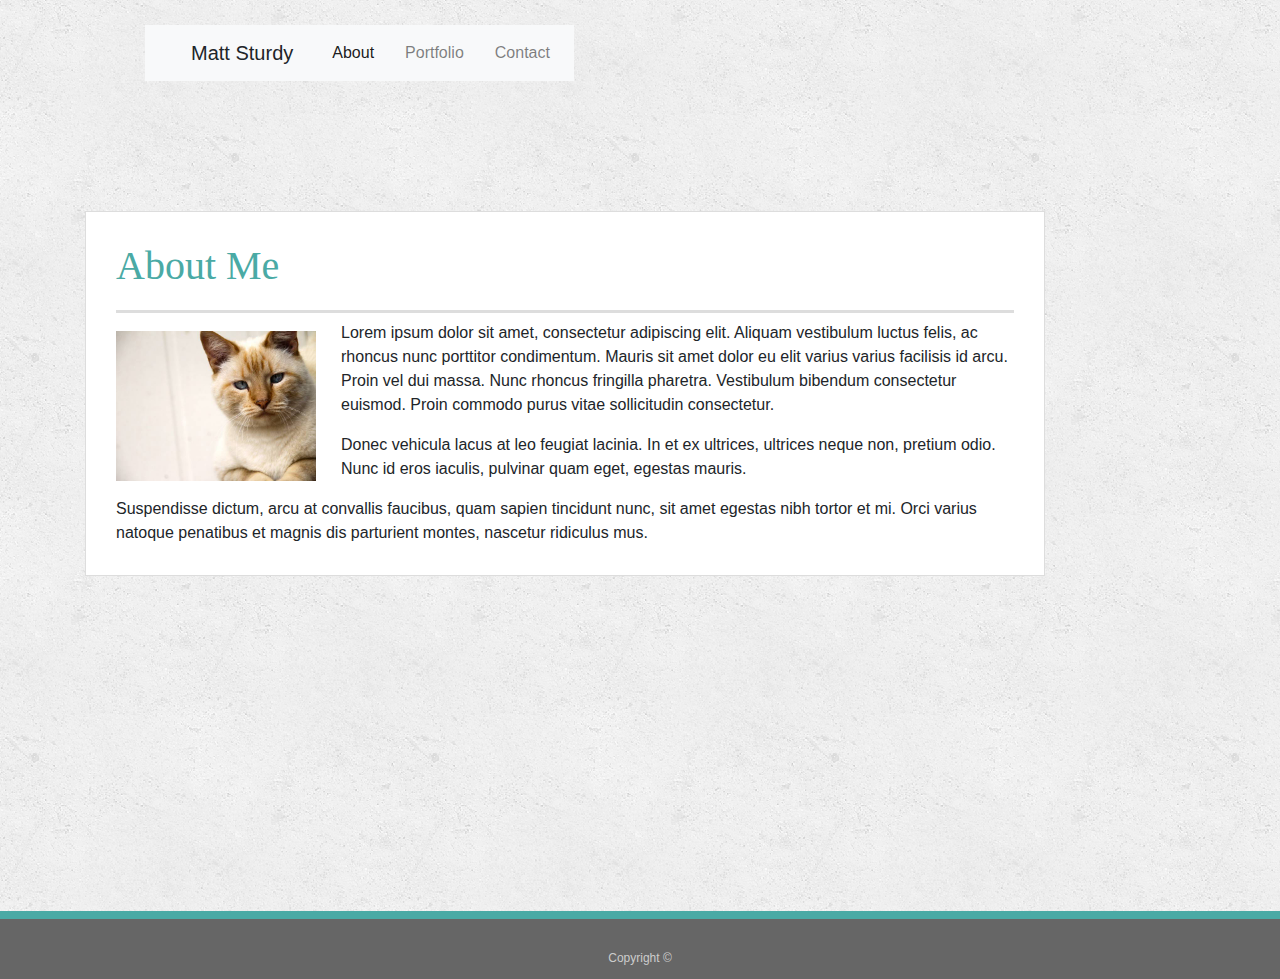
<file: index.html>
<!doctype html>
<html lang="en-us">

<head>


  <meta charset="UTF-8">
  <title>About | Your Name</title>
  <link rel="stylesheet" type="text/css" href="portfolio.css">
  <link rel="stylesheet" href="https://stackpath.bootstrapcdn.com/bootstrap/4.3.1/css/bootstrap.min.css"
    integrity="sha384-ggOyR0iXCbMQv3Xipma34MD+dH/1fQ784/j6cY/iJTQUOhcWr7x9JvoRxT2MZw1T" crossorigin="anonymous">
  <script src="https://stackpath.bootstrapcdn.com/bootstrap/4.3.1/js/bootstrap.min.js"
    integrity="sha384-JjSmVgyd0p3pXB1rRibZUAYoIIy6OrQ6VrjIEaFf/nJGzIxFDsf4x0xIM+B07jRM"
    crossorigin="anonymous"></script>
  <script src="https://code.jquery.com/jquery-3.3.1.slim.min.js"
    integrity="sha384-q8i/X+965DzO0rT7abK41JStQIAqVgRVzpbzo5smXKp4YfRvH+8abtTE1Pi6jizo"
    crossorigin="anonymous"></script>
  <script src="https://cdnjs.cloudflare.com/ajax/libs/popper.js/1.14.7/umd/popper.min.js"
    integrity="sha384-UO2eT0CpHqdSJQ6hJty5KVphtPhzWj9WO1clHTMGa3JDZwrnQq4sF86dIHNDz0W1"
    crossorigin="anonymous"></script>
    <meta name="viewport" content="width=device-width, initial-scale=1.0">


</head>

<body>
  <div class="container2">
    <div class="row">
      

        <nav class="navbar navbar-expand-lg navbar-light bg-light">
            <a class="navbar-brand" ahref="index.html">Matt Sturdy</a>
            <button class="navbar-toggler" type="button" data-toggle="collapse" data-target="#navbarNav" aria-controls="navbarNav" aria-expanded="false" aria-label="Toggle navigation">
              <span class="navbar-toggler-icon"></span>
            </button>
            <div class="collapse navbar-collapse" id="navbarNav">
              <ul class="navbar-nav">
                <li class="nav-item active">
                  <a class="nav-link" href="index.html">About<span class="sr-only">(current)</span></a>
                </li>
                <li class="nav-item">
                  <a class="nav-link" href="portfolio.html">Portfolio</a>
                </li>
                <li class="nav-item">
                  <a class="nav-link" href="contact.html">Contact</a>
                </li>
                
              </ul>
            </div>
          </nav>
      </div>
    </div>
    


      <div id="main-container" class="container">
        <section class="main-section">
          <h1>About Me</h1>

          <img src="images/cat.jpg" class="auth-image" alt="Your Name">

          <p>Lorem ipsum dolor sit amet, consectetur adipiscing elit. Aliquam vestibulum luctus felis, ac rhoncus nunc
            porttitor condimentum. Mauris sit amet dolor eu elit varius varius facilisis id arcu. Proin vel dui massa.
            Nunc
            rhoncus fringilla pharetra. Vestibulum bibendum consectetur euismod. Proin commodo purus vitae sollicitudin
            consectetur.</p>

          <p>Donec vehicula lacus at leo feugiat lacinia. In et ex ultrices, ultrices neque non, pretium odio. Nunc id
            eros
            iaculis, pulvinar quam eget, egestas mauris.</p>

          <p>Suspendisse dictum, arcu at convallis faucibus, quam sapien tincidunt nunc, sit amet egestas nibh tortor et
            mi.
            Orci varius natoque penatibus et magnis dis parturient montes, nascetur ridiculus mus.</p>

        </section>

      </div>

      <footer>
        <div class="container">
          Copyright &copy;
        </div>
      </footer>
</body>

</html>
</file>
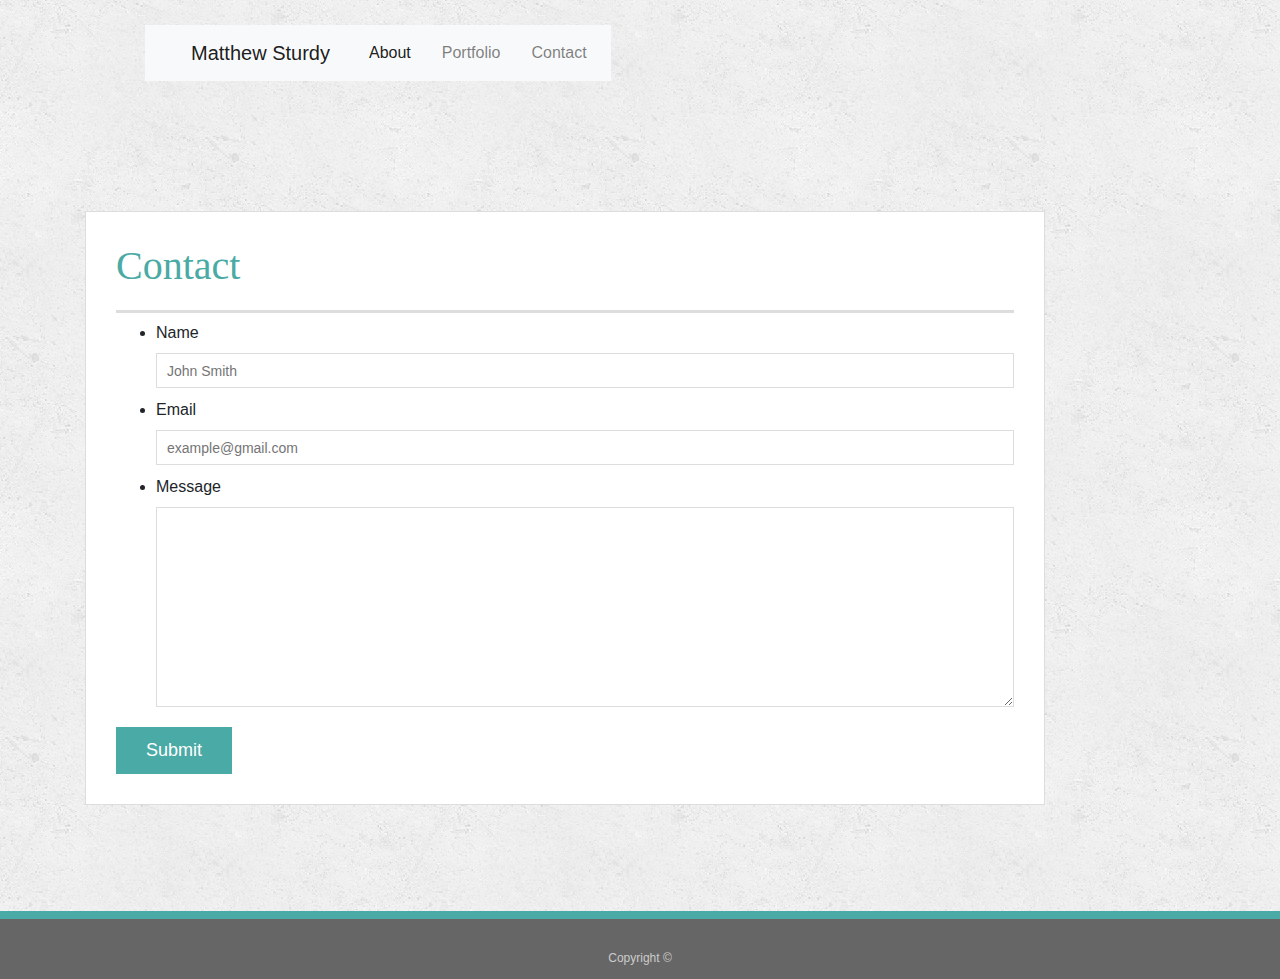
<file: contact.html>
<!doctype html>
<html lang="en-us">

<head>
  <meta charset="UTF-8">
  <title>Contact | Your Name</title>
  <link rel="stylesheet" type="text/css" href="portfolio.css">
  <link rel="stylesheet" href="https://stackpath.bootstrapcdn.com/bootstrap/4.3.1/css/bootstrap.min.css" integrity="sha384-ggOyR0iXCbMQv3Xipma34MD+dH/1fQ784/j6cY/iJTQUOhcWr7x9JvoRxT2MZw1T" crossorigin="anonymous">
  <script src="https://stackpath.bootstrapcdn.com/bootstrap/4.3.1/js/bootstrap.min.js" integrity="sha384-JjSmVgyd0p3pXB1rRibZUAYoIIy6OrQ6VrjIEaFf/nJGzIxFDsf4x0xIM+B07jRM" crossorigin="anonymous"></script>
  <script src="https://code.jquery.com/jquery-3.3.1.slim.min.js" integrity="sha384-q8i/X+965DzO0rT7abK41JStQIAqVgRVzpbzo5smXKp4YfRvH+8abtTE1Pi6jizo" crossorigin="anonymous"></script>
  <script src="https://cdnjs.cloudflare.com/ajax/libs/popper.js/1.14.7/umd/popper.min.js" integrity="sha384-UO2eT0CpHqdSJQ6hJty5KVphtPhzWj9WO1clHTMGa3JDZwrnQq4sF86dIHNDz0W1" crossorigin="anonymous"></script>
  
</head>

<body>

  <div class="container2">
    <div class="row">

      <nav class="navbar navbar-expand-lg navbar-light bg-light">
        <a class="navbar-brand" href="index.html">Matthew Sturdy</a>
        <button class="navbar-toggler" type="button" data-toggle="collapse" data-target="#navbarNav"
          aria-controls="navbarNav" aria-expanded="false" aria-label="Toggle navigation">
          <span class="navbar-toggler-icon"></span>
        </button>
        <div class="collapse navbar-collapse" id="navbarNav">
          <ul class="navbar-nav">
            <li class="nav-item active">
              <a class="nav-link" href="index.html">About<span class="sr-only">(current)</span></a>
            </li>
            <li class="nav-item">
              <a class="nav-link" href="portfolio.html">Portfolio</a>
            </li>
            <li class="nav-item">
              <a class="nav-link" href="contact.html">Contact</a>
            </li>

          </ul>
        </div>
      </nav>
    </div>
  </div>

  <div id="main-container" class="container">
    <section class="main-section">
      <h1>Contact</h1>

      <form id="contact-form">
        <ul>
          <li>
            <label for="name">Name</label>
            <input type="text" id="name" name="name" placeholder="John Smith" required="required">
          </li>
          <li>
            <label for="email">Email</label>
            <input type="email" id="email" name="email" placeholder="example@gmail.com" required="required">
          </li>
          <li>
            <label for="message">Message</label>
            <textarea id="message" name="message" required="required"></textarea>
          </li>
        </ul>
        <input type="submit">
      </form>

    </section>

  </div>

  <footer>
    <div class="container">
      Copyright &copy;
    </div>
  </footer>
</body>

</html>
</file>
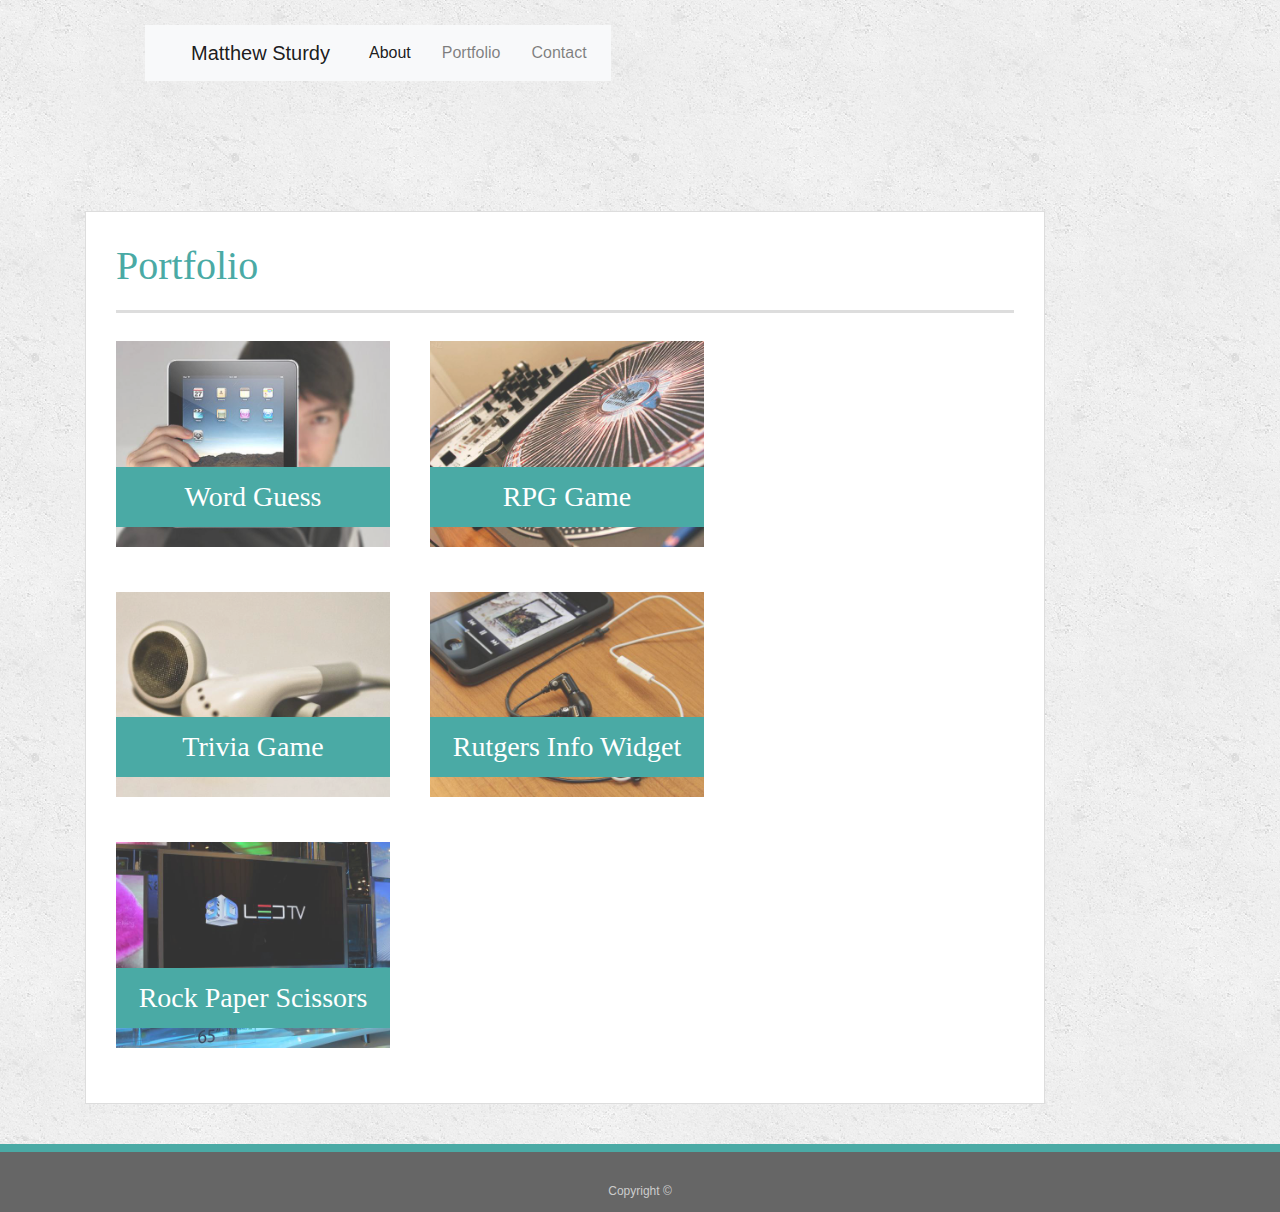
<file: portfolio.html>
<!doctype html>
<html lang="en-us">

<head>
  <meta charset="UTF-8">
  <title>Portfolio | Your Name</title>
  <link rel="stylesheet" type="text/css" href="portfolio.css">
  <link rel="stylesheet" href="https://stackpath.bootstrapcdn.com/bootstrap/4.3.1/css/bootstrap.min.css" integrity="sha384-ggOyR0iXCbMQv3Xipma34MD+dH/1fQ784/j6cY/iJTQUOhcWr7x9JvoRxT2MZw1T" crossorigin="anonymous">
<script src="https://stackpath.bootstrapcdn.com/bootstrap/4.3.1/js/bootstrap.min.js" integrity="sha384-JjSmVgyd0p3pXB1rRibZUAYoIIy6OrQ6VrjIEaFf/nJGzIxFDsf4x0xIM+B07jRM" crossorigin="anonymous"></script>
<script src="https://code.jquery.com/jquery-3.3.1.slim.min.js" integrity="sha384-q8i/X+965DzO0rT7abK41JStQIAqVgRVzpbzo5smXKp4YfRvH+8abtTE1Pi6jizo" crossorigin="anonymous"></script>
<script src="https://cdnjs.cloudflare.com/ajax/libs/popper.js/1.14.7/umd/popper.min.js" integrity="sha384-UO2eT0CpHqdSJQ6hJty5KVphtPhzWj9WO1clHTMGa3JDZwrnQq4sF86dIHNDz0W1" crossorigin="anonymous"></script>


</head>

<body>

    <div class="container2">
        <div class="row">
    
            <nav class="navbar navbar-expand-lg navbar-light bg-light">
                <a class="navbar-brand" href="index.html">Matthew Sturdy</a>
                <button class="navbar-toggler" type="button" data-toggle="collapse" data-target="#navbarNav" aria-controls="navbarNav" aria-expanded="false" aria-label="Toggle navigation">
                  <span class="navbar-toggler-icon"></span>
                </button>
                <div class="collapse navbar-collapse" id="navbarNav">
                  <ul class="navbar-nav">
                    <li class="nav-item active">
                      <a class="nav-link" href="index.html">About<span class="sr-only">(current)</span></a>
                    </li>
                    <li class="nav-item">
                      <a class="nav-link" href="portfolio.html">Portfolio</a>
                    </li>
                    <li class="nav-item">
                      <a class="nav-link" href="contact.html">Contact</a>
                    </li>
                    
                  </ul>
                </div>
              </nav>
    
          
          </div>
        </div>



  <div id="main-container" class="container">
    <section class="main-section">
      <h1>Portfolio</h1>

      <div class="work">
        <img src="images/technics-q-c-640-480-1.jpg" alt="Word Guess">

        <h3>Word Guess</h3>
      </div>
      <div class="work">
        <img src="images/technics-q-c-640-480-2.jpg" alt="RPG Game">

        <h3>RPG Game</h3>
      </div>
      <div class="work">
        <img src="images/technics-q-c-640-480-5.jpg" alt="Trivia Game">

        <h3>Trivia Game</h3>
      </div>
      <div class="work">
        <img src="images/technics-q-c-640-480-7.jpg" alt="Rutgers Info Widget">

        <h3>Rutgers Info Widget</h3>
      </div>
      <div class="work">
        <img src="images/technics-q-c-640-480-9.jpg" alt="Rock Paper Scissors">

        <h3>Rock Paper Scissors</h3>
      </div>

    </section>

  </div>

  <footer>
    <div class="container">
      Copyright &copy;
    </div>
  </footer>
</body>

</html>
</file>
<file: portfolio.css>
body {
  font-family: Arial, "Helvetica Neue", Helvetica, sans-serif;
  font-size: 18px;
  line-height: 34px;
  color: #777777;
  background: url("../images/concrete_seamless.png");

}

* {
  box-sizing: border-box;
}

/* general */

.container2 {
  width: 100%;
  max-width: 960px;
  margin: 0 auto;
  clear: both;
}



h1,
h2,
h3,
p {
  margin-bottom: 20px;
}

p:last-child {
  margin-bottom: 0;
}

h1,
h2,
h3 {
  font-family: Georgia, Times, "Times New Roman", serif;
  font-weight: 700;
  color: #4aaaa5;
}

h1 {
  padding-bottom: 20px;
  font-size: 30px;
  line-height: 49px;
  border-bottom: 3px solid #dddddd;
}

h2,
h3 {
  font-size: 22px;
}

/* header */

 

nav {
  float: right;
  margin-top: 25px;
}

nav a {
  display: inline-block;
  padding-left: 15px;
  margin-left: 15px;
  line-height: 18px;
  color: #999;
  text-decoration: none;
  border-left: 1px solid #efefef;
}

nav a:first-child {
  border-left: 0 none;
}

/* footer */

footer {
  padding: 30px 0;
  clear: both;
  font-size: 12px;
  color: #ffffff;
  color: #cccccc;
  text-align: center;
  background: #666666;
  border-top: 8px solid #4aaaa5;
  height: 50px;
}

h3, h2 {
  padding-bottom: 20px;
  margin-bottom: 15px;
  line-height: 22px;
  border-bottom: 2px solid #eeeeee;
}

/* main */

#main-container {
  padding-top: 130px;
  min-height: calc(100vh - 70px);
}

.main-section {
  float: left;
  width: 100%;
  max-width: 960px;
  padding: 30px;
  margin: 0 0 40px;
  background: #ffffff;
  border: 1px solid #dddddd;
}

/* portfolio page */

.work {
  position: relative;
  float: left;
  width: 274px;
  margin: 20px 0 25px;
  overflow: auto;
}

.work:nth-child(even) {
  margin-right: 40px;
}

.work img {
  width: 100%;
  border: 0 none;
  opacity: 0.8;
}

.work h3 {
  position: absolute;
  bottom: 20px;
  width: 100%;
  padding: 15px;
  margin-bottom: 0;
  font-weight: 300;
  line-height: 30px;
  color: #ffffff;
  text-align: center;
  background: #4aaaa5;
  border-bottom: 0;
}

.auth-image {
  float: left;
  width: 200px;
  height: auto;
  margin-top: 10px;
  margin-right: 25px;
}

/* contact page */

#contact-form ul {
  margin-bottom: 20px;
}

#contact-form li {
  margin-bottom: 10px;
}

label,
input[type=text],
input[type=email],
textarea {
  display: block;
  width: 100%;
}

input[type=text],
input[type=email],
textarea {
  height: 35px;
  padding: 0 10px;
  font-size: 14px;
  border: 1px solid #dddddd;
}

textarea {
  height: 200px;
}

input[type=submit] {
  padding: 10px 30px;
  font-size: 18px;
  color: #ffffff;
  cursor: pointer;
  background: #4aaaa5;
  border: 0 none;
}

@mediascreen and (max-width: 768px){

}
</file>
